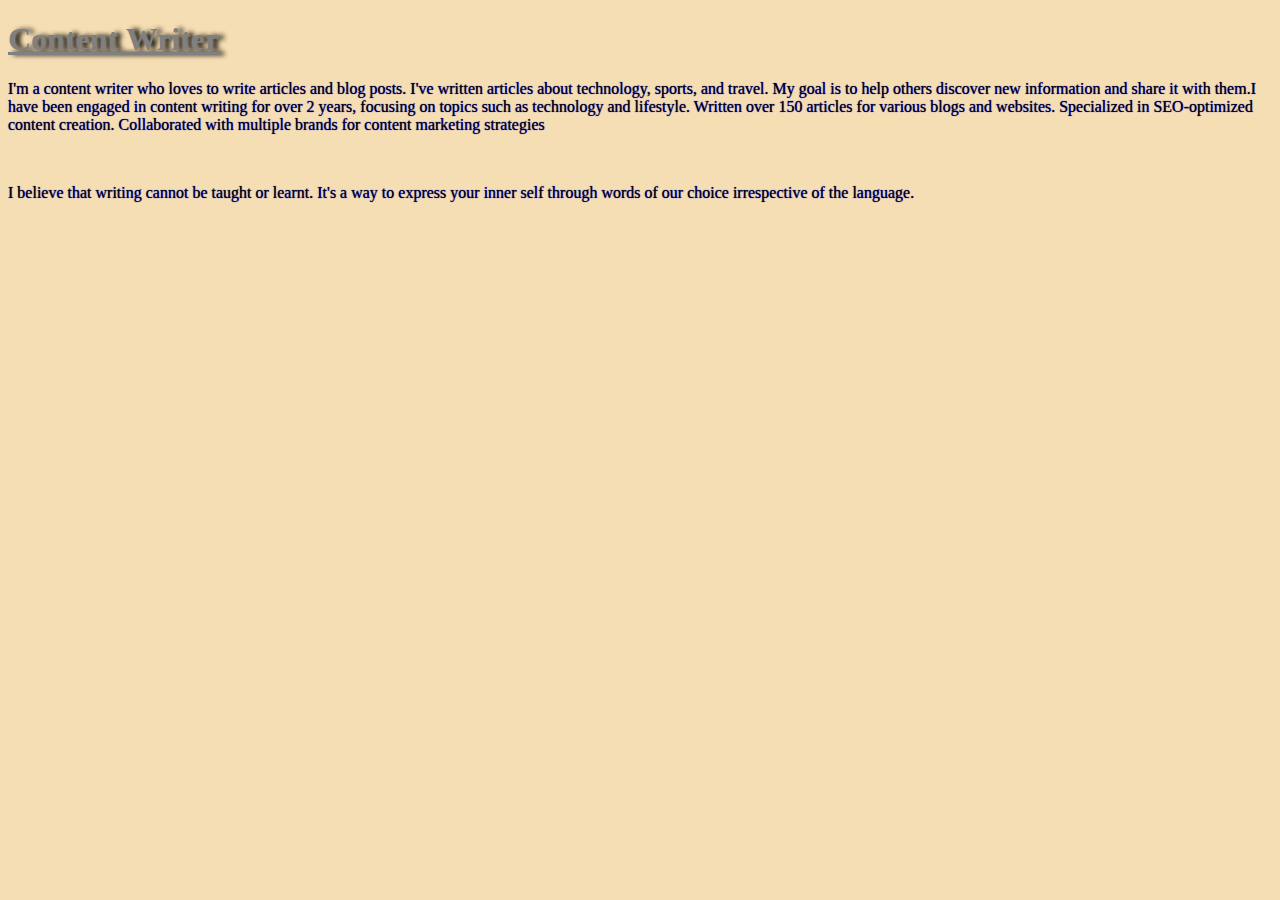
<file: content writer.html>
<!DOCTYPE html>
<html lang="en">
<head>
    <meta charset="UTF-8">
    <meta name="viewport" content="width=device-width, initial-scale=1.0">
    <title>Content-Writer</title>
    <style>
        .body{
            background-color: wheat;
        }
        .h1{
            text-shadow: 5px 0px 5px black;
            text-decoration: underline;
            color: grey;
        }
        .p{
            text-shadow: 0px 0px 1px blue;
        }
        .p2{
            text-shadow: 0px 0px 1px blue;
        }

    </style>
</head>
<body class="body">
    <h1 class="h1">Content Writer</h1>
    <p  class="p">I'm a content writer who loves to write articles and blog posts. I've written articles about technology, sports, and travel. My goal is to help others discover new information and share it with them.I have been engaged in content writing for over 2 years, focusing on topics such as technology and lifestyle.
        Written over 150 articles for various blogs and websites. Specialized in SEO-optimized content creation.
        Collaborated with multiple brands for content marketing strategies</p>
    <br>
    <p class="p2">I believe that writing cannot be taught or learnt. It's a way to express your inner self through words of our choice irrespective of the language.</p>
</body>
</html>
</file>
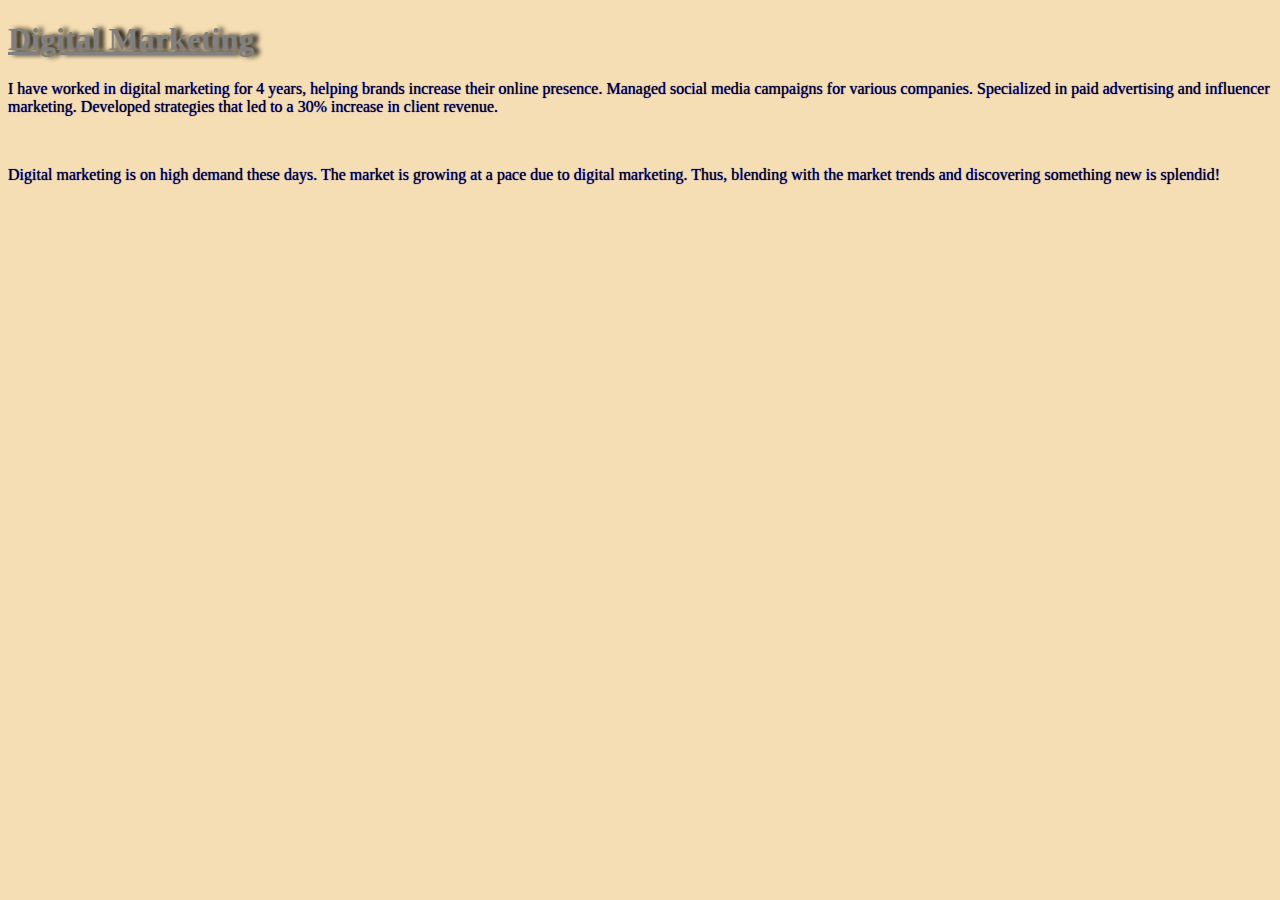
<file: digital.html>
<!DOCTYPE html>
<html lang="en">
<head>
    <meta charset="UTF-8">
    <meta name="viewport" content="width=device-width, initial-scale=1.0">
    <title>Digital-Marketing</title>
    <style>
        .body{
            background-color: wheat;
        }
        .h1{
            text-shadow: 5px 0px 5px black;
            text-decoration: underline;
            color: grey;
        }
        .p{
            text-shadow: 0px 0px 1px blue;
        }
        .p2{
            text-shadow: 0px 0px 1px blue;
        }

    </style>
</head>
<body class="body">
    <h1 class="h1">Digital Marketing</h1>
    <p class="p">I have worked in digital marketing for 4 years, helping brands increase their online presence.
        Managed social media campaigns for various companies.
        Specialized in paid advertising and influencer marketing.
        Developed strategies that led to a 30% increase in client revenue.</p>
    <br>
    <p class="p2">Digital marketing is on high demand these days. The market is growing at a pace due to digital marketing. Thus, blending with the market trends and discovering something new is splendid!</p>
    
</body>
</html>
</file>
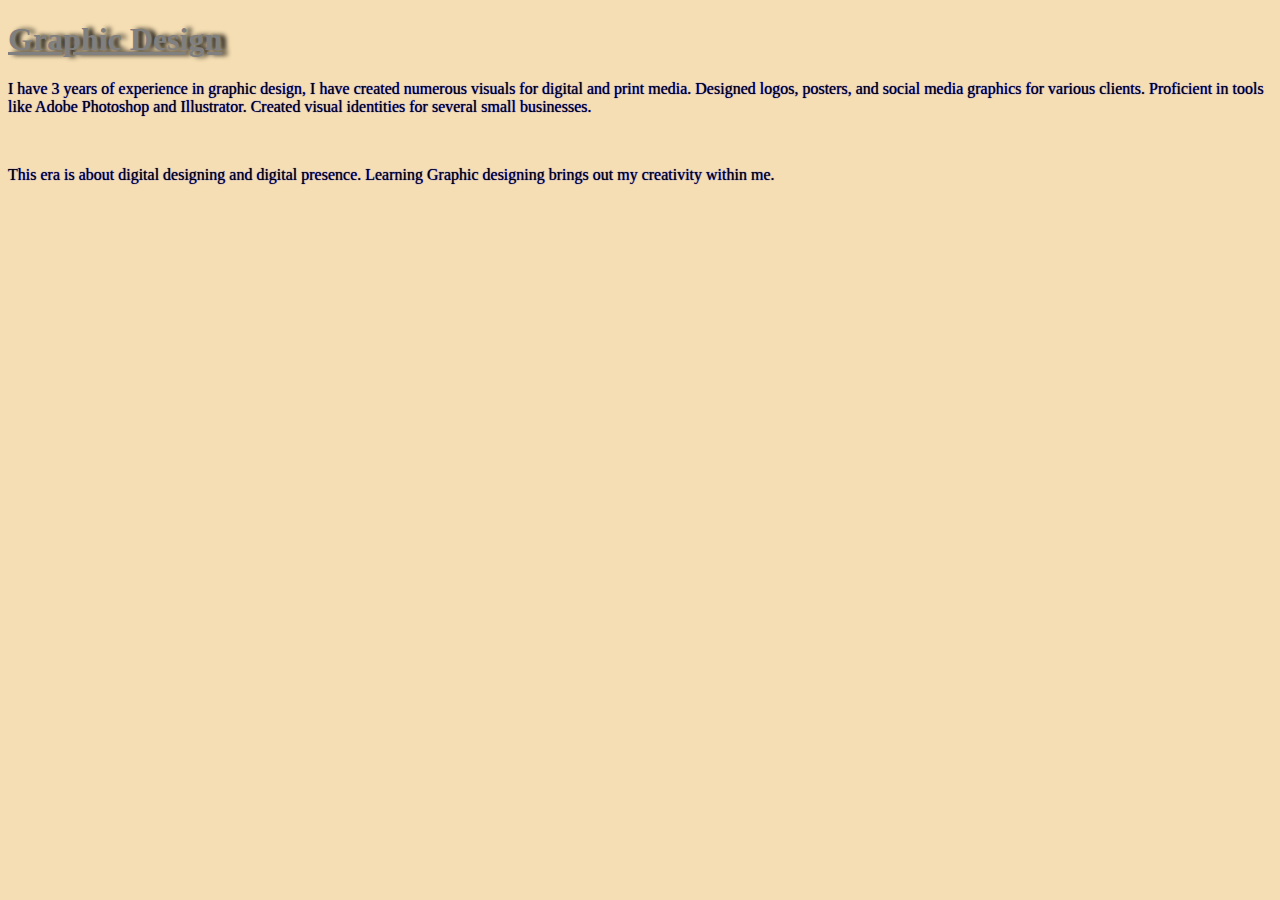
<file: graphic.html>
<!DOCTYPE html>
<html lang="en">
<head>
    <meta charset="UTF-8">
    <meta name="viewport" content="width=device-width, initial-scale=1.0">
    <title>Graphic-Design</title>
    <style>
        .body{
            background-color: wheat;
        }
        .h1{
            text-shadow: 5px 0px 5px black;
            text-decoration: underline;
            color: grey;
        }
        .p{
            text-shadow: 0px 0px 1px blue;
        }
        .p2{
            text-shadow: 0px 0px 1px blue;
        }

    </style>
</head>
<body class="body">
    <h1 class="h1">Graphic Design</h1>
    <p class="p">I have 3 years of experience in graphic design, I have created numerous visuals for digital and print media.
        Designed logos, posters, and social media graphics for various clients.
        Proficient in tools like Adobe Photoshop and Illustrator.
        Created visual identities for several small businesses.
    </p>
    <br>
    <p class="p2">This era is about digital designing and digital presence. Learning Graphic designing brings out my creativity within me.</p>
</body>
</html>
</file>
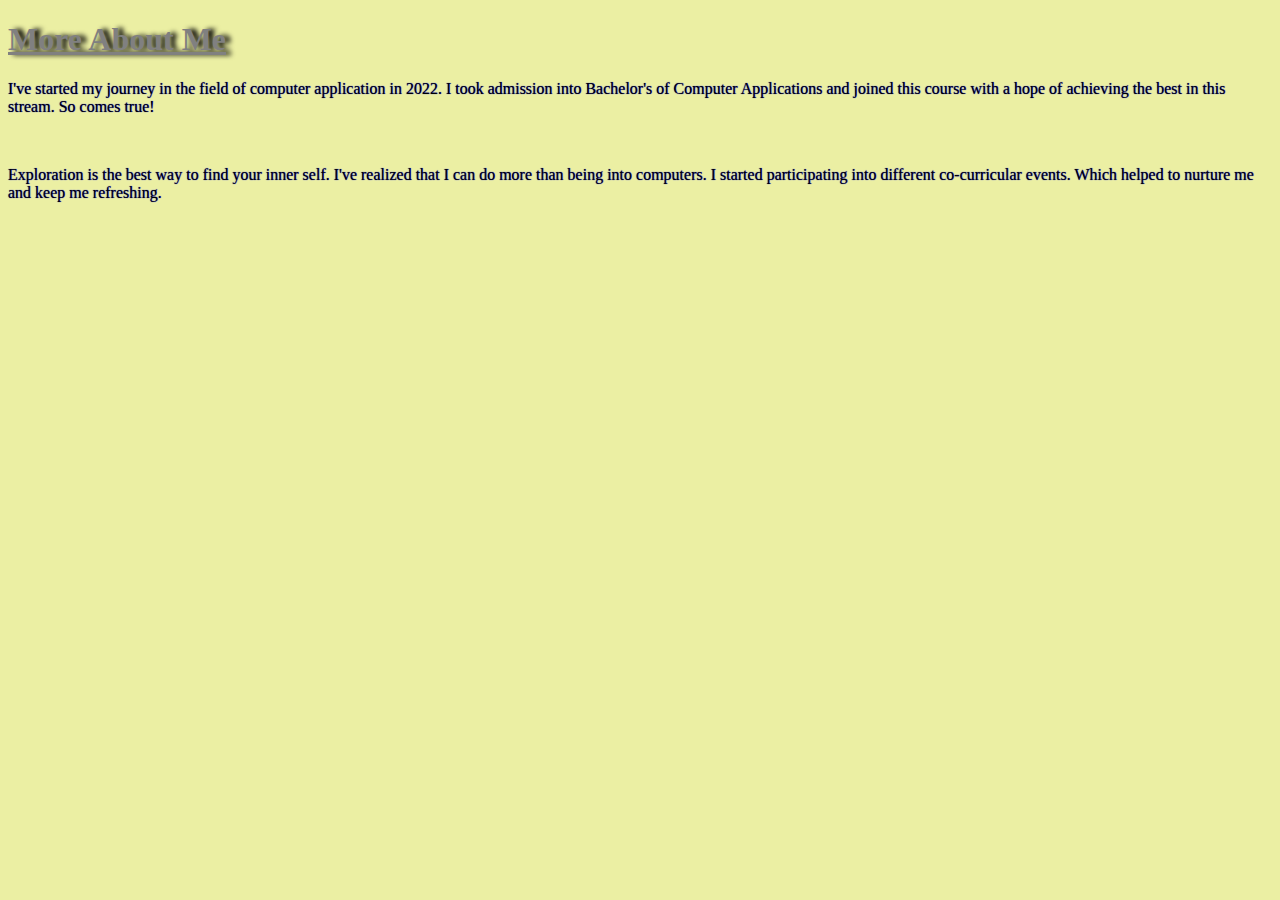
<file: reade more.html>
<!DOCTYPE html>
<html lang="en">
<head>
    <meta charset="UTF-8">
    <meta name="viewport" content="width=device-width, initial-scale=1.0">
    <title>Read more</title>
    <style>
        .body{
            background-color: rgb(235, 239, 163);
        }
        .h1{
            text-shadow: 5px 0px 5px black;
            text-decoration: underline;
            color: grey;
        }
        .p{
            text-shadow: 0px 0px 1px blue;
        }
        .p2{
            text-shadow: 0px 0px 1px blue;
        }


    </style>
</head>
<body class="body">
    <h1 class="h1">More About Me</h1>
    <p class="p">I've started my journey in the field of computer application in 2022. I took admission into Bachelor's of Computer Applications and joined this course with a hope of achieving the best in this stream. So comes true!  </p>
    <br>
    <p class="p2">Exploration is the best way to find your inner self. I've realized that I can do more than being into computers. I started participating into different co-curricular events. Which helped to nurture me and keep me refreshing.</p>
</body>
</html>
</file>
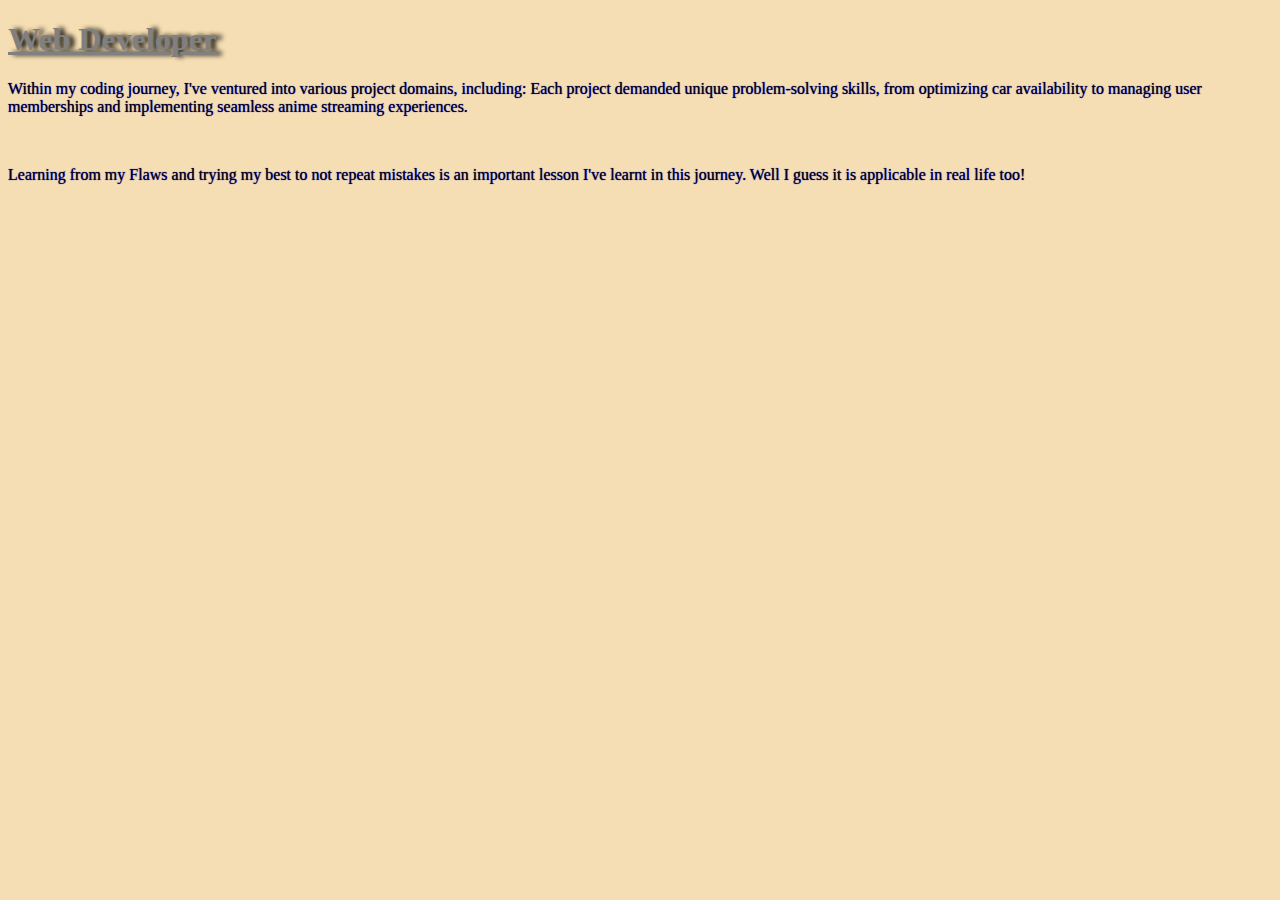
<file: webdeveloper.html>
<!DOCTYPE html>
<html lang="en">
<head>
    <meta charset="UTF-8">
    <meta name="viewport" content="width=device-width, initial-scale=1.0">
    <title>Web-Developer</title>
    <style>
        .body{
            background-color: wheat;
        }
        .h1{
            text-shadow: 5px 0px 5px black;
            text-decoration: underline;
            color: grey;
        }
        .p{
            text-shadow: 0px 0px 1px blue;
        }
        .p2{
            text-shadow: 0px 0px 1px blue;
        }

    </style>
</head>
<body class="body">
    <h1 class="h1">Web Developer</h1>
    <p class="p"> Within my coding journey, I've ventured into various project domains, including: Each project demanded unique problem-solving skills, from optimizing car availability to managing
        user memberships and implementing seamless anime streaming experiences.</p>
    <br>
    <p class="p2">Learning from my Flaws and trying my best to not repeat mistakes is an important lesson I've learnt in this journey. Well I guess it is applicable in real life too! </p>
</body>
</html>
</file>
